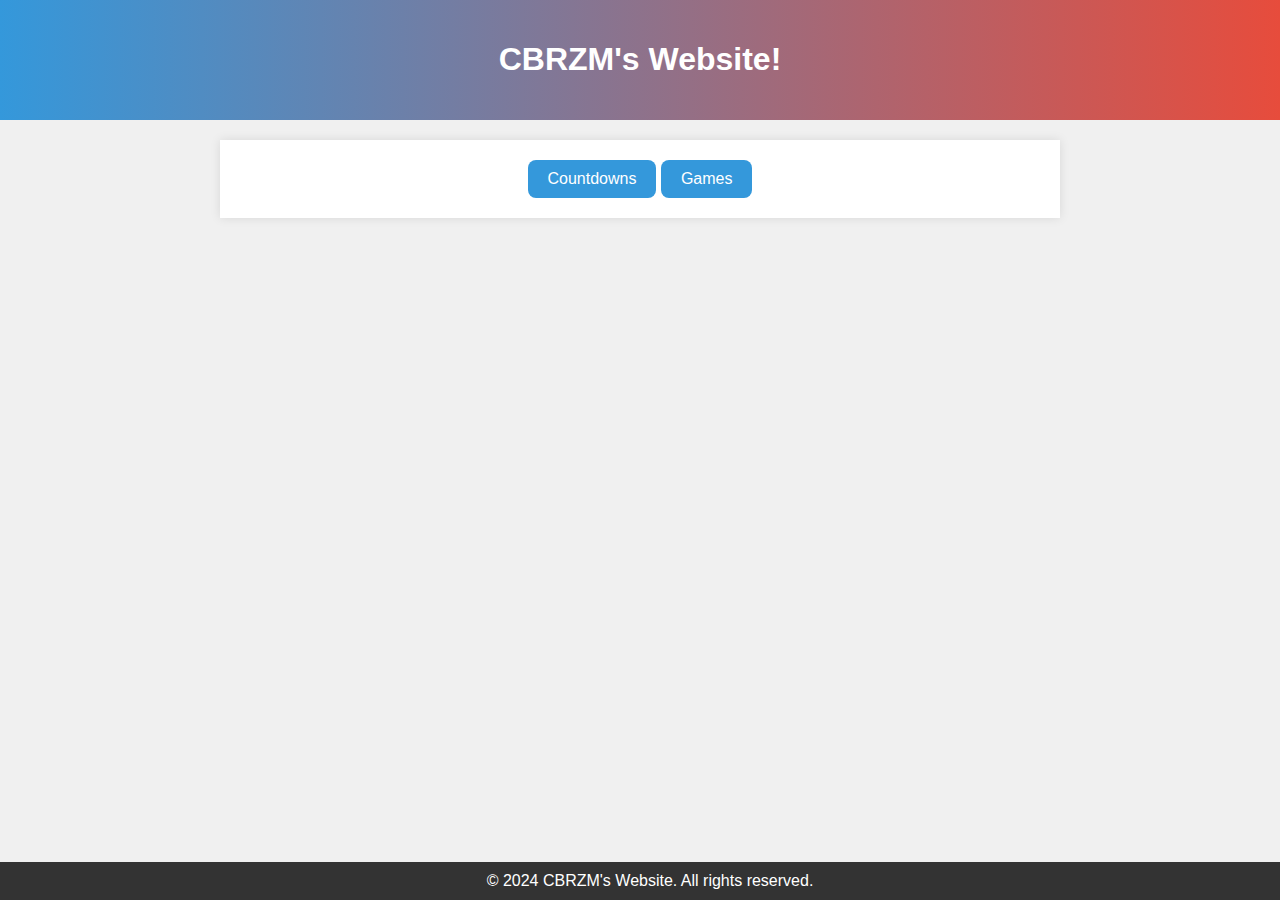
<file: index.html>
<!DOCTYPE html>
<html lang="en">

<head>
    <meta charset="UTF-8">
    <meta name="viewport" content="width=device-width, initial-scale=1.0">
    <title>CBRZM's Website</title>
    <style>
        body {
            font-family: Arial, sans-serif;
            margin: 0;
            padding: 0;
            background-color: #f0f0f0;
            color: #333;
        }

        header {
            background: linear-gradient(to right, #3498db, #e74c3c);
            color: white;
            padding: 20px;
            text-align: center;
        }

        section {
            max-width: 800px;
            margin: 20px auto;
            padding: 20px;
            background-color: #fff;
            box-shadow: 0 0 10px rgba(0, 0, 0, 0.1);
            text-align: center;  /* Align the button in the center */
        }

        button {
            background-color: #3498db;
            color: white;
            padding: 10px 20px;
            font-size: 16px;
            border: none;
            cursor: pointer;
            border-radius: 8px;  /* Rounded corners */
        }

        footer {
            background-color: #333;
            color: white;
            padding: 10px;
            text-align: center;
            position: fixed;
            bottom: 0;
            width: 100%;
        }
    </style>
</head>

<body>

    <header>
        <h1>CBRZM's Website!</h1>
    </header>

    <section>
        <button id="countdownsBtn" onclick="openCountdownsPage()">Countdowns</button>
        <button id="gamesBtn" onclick="openGamesPage()">Games</button>
    </section>

    <footer>
        &copy; 2024 CBRZM's Website. All rights reserved.
    </footer>

    <script>
        function openCountdownsPage() {
            window.location.href = "countdowns.html";
        }

        function openGamesPage() {
            window.location.href = "games.html";
        }
    </script>

</body>

</html>
</file>
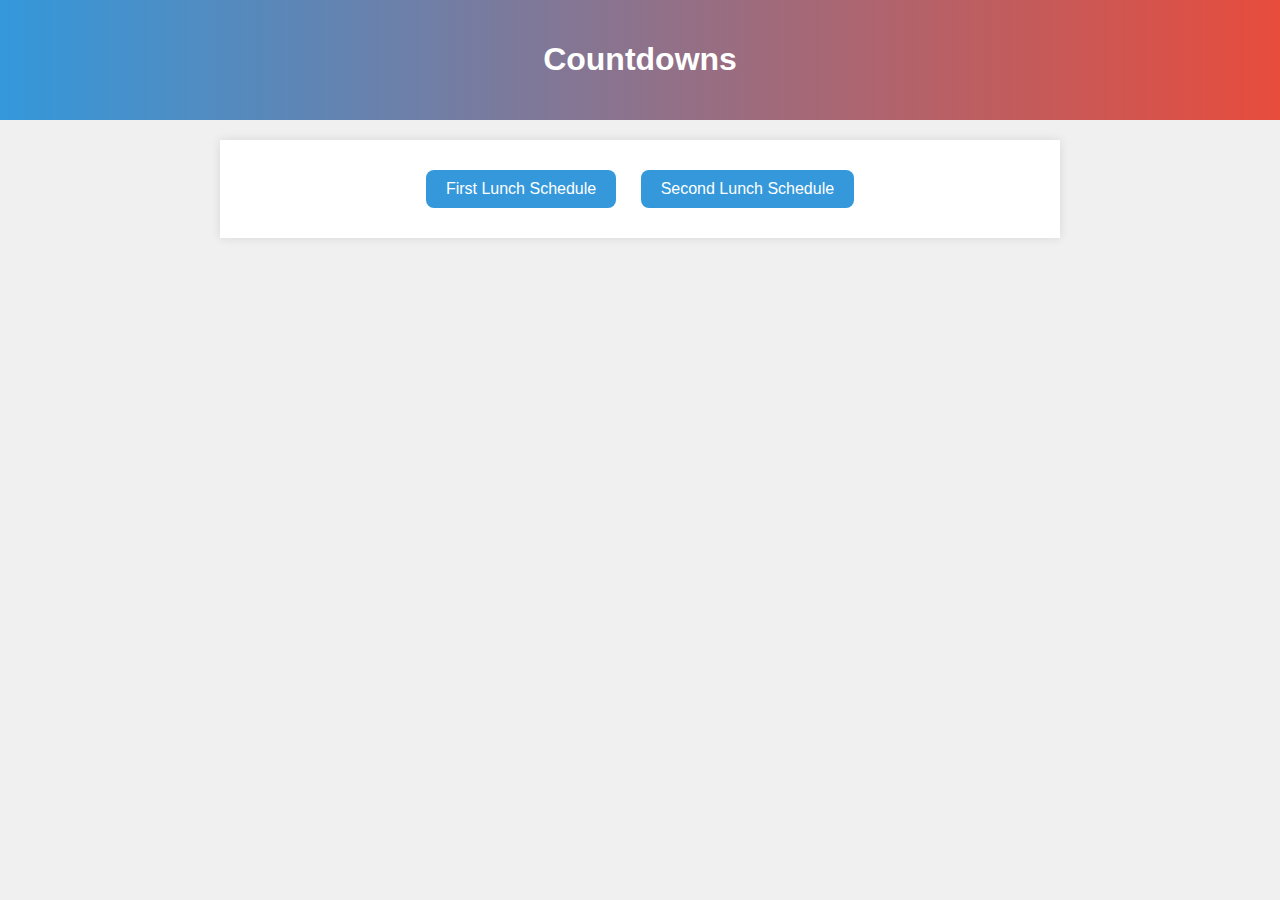
<file: countdowns.html>
<!DOCTYPE html>
<html lang="en">

<head>
    <meta charset="UTF-8">
    <title>Countdowns</title>
    <style>
        body {
            font-family: Arial, sans-serif;
            margin: 0;
            padding: 0;
            background-color: #f0f0f0;
            color: #333;
            text-align: center;
        }

        header {
            background: linear-gradient(to right, #3498db, #e74c3c);
            color: white;
            padding: 20px;
            text-align: center;
        }

        section {
            max-width: 800px;
            margin: 20px auto;
            padding: 20px;
            background-color: #fff;
            box-shadow: 0 0 10px rgba(0, 0, 0, 0.1);
        }

        button {
            background-color: #3498db;
            color: white;
            padding: 10px 20px;
            font-size: 16px;
            border: none;
            cursor: pointer;
            margin: 10px;
            border-radius: 8px;
        }
    </style>
</head>

<body>

    <header>
        <h1>Countdowns</h1>
    </header>

    <section>
        <button id="firstLunchBtn" onclick="openFirstLunchPage()">First Lunch Schedule</button>
        <button id="secondLunchBtn" onclick="openSecondLunchPage()">Second Lunch Schedule</button>
    </section>

    <script>
        function openFirstLunchPage() {
            window.location.href = "first_lunch_schedule.html";
        }

        function openSecondLunchPage() {
            window.location.href = "second_lunch_schedule.html";
        }
    </script>

</body>

</html>
</file>
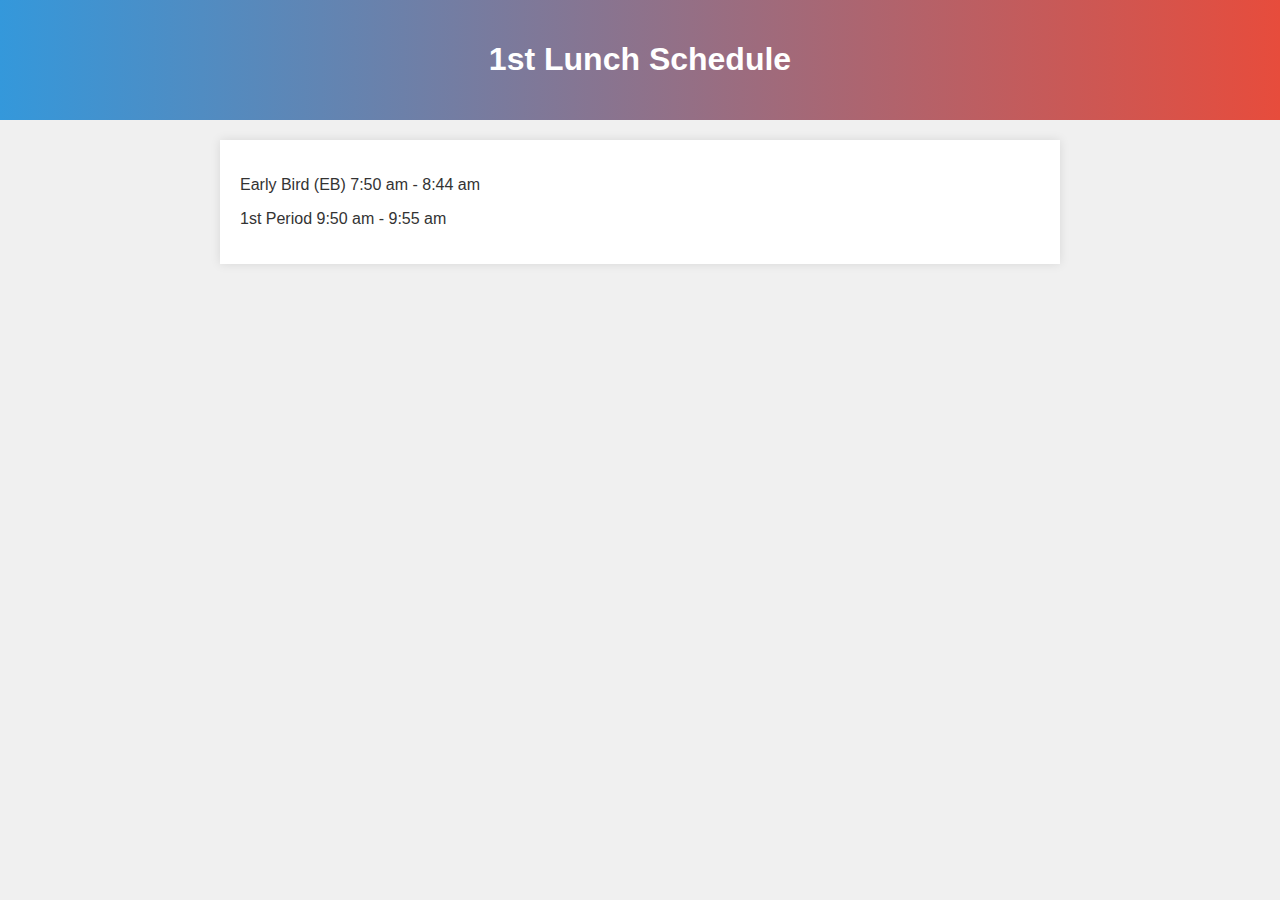
<file: first_lunch_schedule.html>
<!DOCTYPE html>
<html lang="en">

<head>
    <title>1st Lunch Schedule</title>
    <meta charset="UTF-8">
    <style>
        body {
            font-family: Arial, sans-serif;
            margin: 0;
            padding: 0;
            background-color: #f0f0f0;
            color: #333;
            text-align: center;
        }

        header {
            background: linear-gradient(to right, #3498db, #e74c3c);
            color: white;
            padding: 20px;
            text-align: center;
        }

        section {
            max-width: 800px;
            margin: 20px auto;
            padding: 20px;
            background-color: #fff;
            box-shadow: 0 0 10px rgba(0, 0, 0, 0.1);
            text-align: left;
        }

        .countdown {
            font-size: 20px;
            margin-bottom: 10px;
        }
    </style>
</head>

<body>

    <header>
        <h1>1st Lunch Schedule</h1>
    </header>

    <section>
        <p>Early Bird (EB) 7:50 am - 8:44 am</p>
        <div id="ebCountdown" class="countdown"></div>

        <p>1st Period 9:50 am - 9:55 am</p>
        <div id="firstPeriodCountdown" class="countdown"></div>

        <!-- Add similar countdown divs for other periods -->

    </section>

    <script>
        // Update the countdown every second
        setInterval(updateCountdown, 1000);

        // Function to update the countdown
        function updateCountdown() {
            updatePeriodCountdown("ebCountdown", 8, 44);
            updatePeriodCountdown("firstPeriodCountdown", 9, 55);
            // Add similar calls for other periods
        }

        // Function to update the countdown for a specific period
        function updatePeriodCountdown(countdownId, endHour, endMinute) {
            const now = new Date();
            const endTime = new Date();
            endTime.setHours(endHour, endMinute, 0, 0);

            const timeDifference = endTime - now;

            if (timeDifference > 0) {
                const hours = Math.floor((timeDifference % (1000 * 60 * 60 * 24)) / (1000 * 60 * 60));
                const minutes = Math.floor((timeDifference % (1000 * 60 * 60)) / (1000 * 60));
                const seconds = Math.floor((timeDifference % (1000 * 60)) / 1000);

                const countdownElement = document.getElementById(countdownId);
                countdownElement.innerHTML = `Countdown: ${hours}h ${minutes}m ${seconds}s`;
            } else {
                const countdownElement = document.getElementById(countdownId);
                countdownElement.innerHTML = "Period Ended";
            }
        }
    </script>

</body>

</html>
</file>
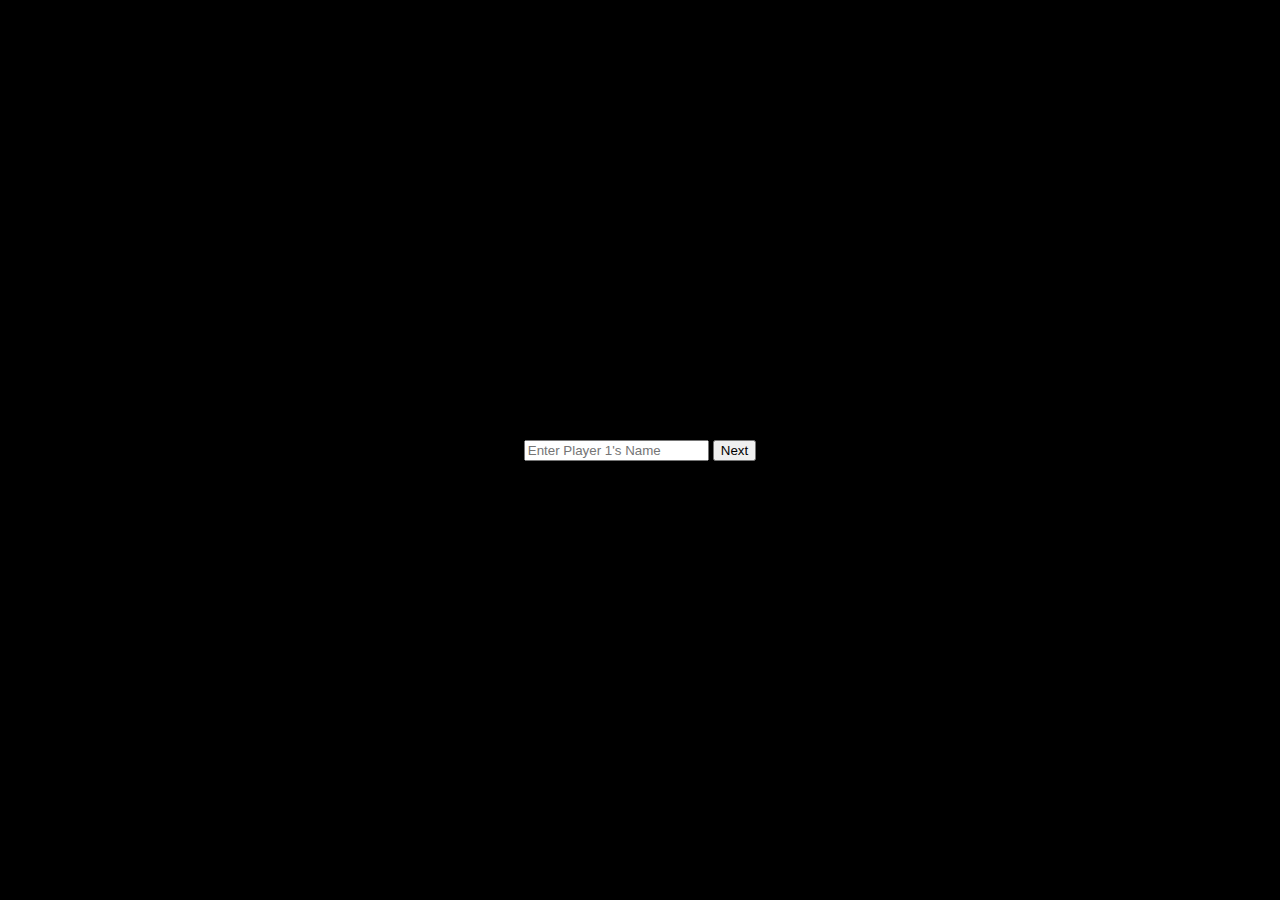
<file: pong.html>
<!DOCTYPE html>
<html>
<head>
  <title>Basic Pong HTML Game</title>
  <meta charset="UTF-8">
  <style>
  html, body {
    height: 100%;
    margin: 0;
  }

  body {
    background: black;
    display: flex;
    align-items: center;
    justify-content: center;
    flex-direction: column; /* Center elements vertically */
    color: white;
  }
  </style>
</head>
<body>
<div id="playerNames">
    <input type="text" id="player1Name" placeholder="Enter Player 1's Name">
    <button onclick="setPlayerNames()">Next</button>
</div>
<canvas width="750" height="585" id="game" style="display: none;"></canvas>
<div id="gameOver" style="display: none;">
    <h2>Game Over!</h2>
    <p id="winner"></p>
    <button onclick="restartGame()">Play Again</button>
</div>
<script>
const canvas = document.getElementById('game');
const context = canvas.getContext('2d');
const grid = 15;
const paddleHeight = grid * 5; // 80
const maxPaddleY = canvas.height - grid - paddleHeight;

var paddleSpeed = 6;
var ballSpeed = 5;

var player1 = "";
var player2 = "";

const leftPaddle = {
  // start in the middle of the game on the left side
  x: grid * 2,
  y: canvas.height / 2 - paddleHeight / 2,
  width: grid,
  height: paddleHeight,

  // paddle velocity
  dy: 0
};
const rightPaddle = {
  // start in the middle of the game on the right side
  x: canvas.width - grid * 3,
  y: canvas.height / 2 - paddleHeight / 2,
  width: grid,
  height: paddleHeight,

  // paddle velocity
  dy: 0
};
const ball = {
  // start in the middle of the game
  x: canvas.width / 2,
  y: canvas.height / 2,
  width: grid,
  height: grid,

  // keep track of when need to reset the ball position
  resetting: false,

  // ball velocity (start going to the top-right corner)
  dx: ballSpeed,
  dy: -ballSpeed
};

var player1Score = 0;
var player2Score = 0;

// check for collision between two objects using axis-aligned bounding box (AABB)
// @see https://developer.mozilla.org/en-US/docs/Games/Techniques/2D_collision_detection
function collides(obj1, obj2) {
  return obj1.x < obj2.x + obj2.width &&
         obj1.x + obj1.width > obj2.x &&
         obj1.y < obj2.y + obj2.height &&
         obj1.y + obj1.height > obj2.y;
}

// game loop
function loop() {
  requestAnimationFrame(loop);
  context.clearRect(0,0,canvas.width,canvas.height);

  // move paddles by their velocity
  leftPaddle.y += leftPaddle.dy;
  rightPaddle.y += rightPaddle.dy;

  // prevent paddles from going through walls
  if (leftPaddle.y < grid) {
    leftPaddle.y = grid;
  }
  else if (leftPaddle.y > maxPaddleY) {
    leftPaddle.y = maxPaddleY;
  }

  if (rightPaddle.y < grid) {
    rightPaddle.y = grid;
  }
  else if (rightPaddle.y > maxPaddleY) {
    rightPaddle.y = maxPaddleY;
  }

  // draw paddles
  context.fillStyle = 'white';
  context.fillRect(leftPaddle.x, leftPaddle.y, leftPaddle.width, leftPaddle.height);
  context.fillRect(rightPaddle.x, rightPaddle.y, rightPaddle.width, rightPaddle.height);

  // move ball by its velocity
  ball.x += ball.dx;
  ball.y += ball.dy;

  // prevent ball from going through walls by changing its velocity
  if (ball.y < grid) {
    ball.y = grid;
    ball.dy *= -1;
  }
  else if (ball.y + grid > canvas.height - grid) {
    ball.y = canvas.height - grid * 2;
    ball.dy *= -1;
  }

  // reset ball if it goes past paddle (but only if we haven't already done so)
  if ( (ball.x < 0 || ball.x > canvas.width) && !ball.resetting) {
    ball.resetting = true;

    // determine who scored
    if (ball.x < 0) {
        player2Score++;
    } else {
        player1Score++;
    }

    // give some time for the player to recover before launching the ball again
    setTimeout(() => {
      ball.resetting = false;
      ball.x = canvas.width / 2;
      ball.y = canvas.height / 2;
    }, 400);
  }

  // check to see if ball collides with paddle. if they do change x velocity
  if (collides(ball, leftPaddle)) {
    ball.dx *= -1;

    // move ball next to the paddle otherwise the collision will happen again
    // in the next frame
    ball.x = leftPaddle.x + leftPaddle.width;
  }
  else if (collides(ball, rightPaddle)) {
    ball.dx *= -1;

    // move ball next to the paddle otherwise the collision will happen again
    // in the next frame
    ball.x = rightPaddle.x - ball.width;
  }

  // draw ball
  context.fillRect(ball.x, ball.y, ball.width, ball.height);

  // draw walls
  context.fillStyle = 'lightgrey';
  context.fillRect(0, 0, canvas.width, grid);
  context.fillRect(0, canvas.height - grid, canvas.width, canvas.height);

  // draw dotted line down the middle
  for (let i = grid; i < canvas.height - grid; i += grid * 2) {
    context.fillRect(canvas.width / 2 - grid / 2, i, grid, grid);
  }

  // display scores
  context.font = '20px Arial';
  context.fillText(`${player1}: ${player1Score}`, canvas.width / 4, 30);
  context.fillText(`${player2}: ${player2Score}`, canvas.width * 3 / 4 - 100, 30);

  // check for game over
  if (player1Score >= 5 || player2Score >= 5) {
    gameOver();
  }
}

function setPlayerNames() {
    player1 = document.getElementById('player1Name').value || 'Player 1';
    document.getElementById('playerNames').innerHTML = `<input type="text" id="player2Name" placeholder="Enter Player 2's Name"><button onclick="startGame()">Start Game</button>`;
}

function startGame() {
    player2 = document.getElementById('player2Name').value || 'Player 2';
    document.getElementById('playerNames').style.display = 'none';
    document.getElementById('game').style.display = 'block';
    requestAnimationFrame(loop);
}

function gameOver() {
    document.getElementById('game').style.display = 'none';
    document.getElementById('gameOver').style.display = 'block';

    let winner = player1Score > player2Score ? player1 : player2;
    document.getElementById('winner').innerHTML = `${winner} wins!`;

    // reset scores for a new game
    player1Score = 0;
    player2Score = 0;
}

function restartGame() {
    document.getElementById('gameOver').style.display = 'none';
    document.getElementById('playerNames').style.display = 'block';
    ball.resetting = false;  // Ensure the ball is not resetting
    player1 = "";
    player2 = "";
    document.getElementById('player1Name').value = '';
    document.getElementById('player2Name').value = '';
}

// listen to keyboard events to move the paddles
document.addEventListener('keydown', function(e) {

  // up arrow key
  if (e.which === 38) {
    rightPaddle.dy = -paddleSpeed;
  }
  // down arrow key
  else if (e.which === 40) {
    rightPaddle.dy = paddleSpeed;
  }

  // w key
  if (e.which === 87) {
    leftPaddle.dy = -paddleSpeed;
  }
  // a key
  else if (e.which === 83) {
    leftPaddle.dy = paddleSpeed;
  }
});

// listen to keyboard events to stop the paddle if key is released
document.addEventListener('keyup', function(e) {
  if (e.which === 38 || e.which === 40) {
    rightPaddle.dy = 0;
  }

  if (e.which === 83 || e.which === 87) {
    leftPaddle.dy = 0;
  }
});

// start the game after setting player names
// requestAnimationFrame(loop);
</script>
</body>
</html>
</file>
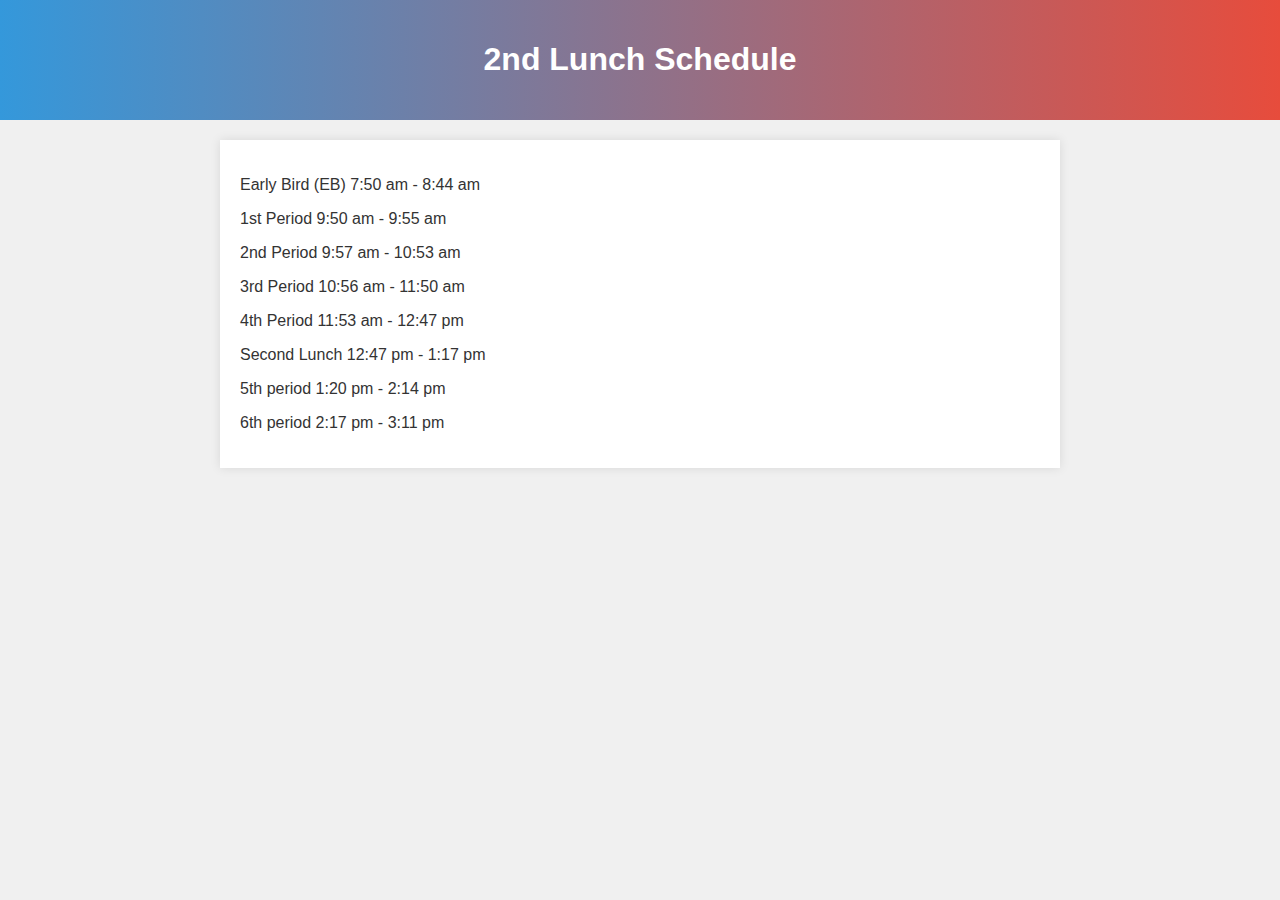
<file: second_lunch_schedule.html>
<!DOCTYPE html>
<html lang="en">

<head>
    <title>2nd Lunch Schedule</title>
    <meta charset="UTF-8">
    <style>
        body {
            font-family: Arial, sans-serif;
            margin: 0;
            padding: 0;
            background-color: #f0f0f0;
            color: #333;
            text-align: center;
        }

        header {
            background: linear-gradient(to right, #3498db, #e74c3c);
            color: white;
            padding: 20px;
            text-align: center;
        }

        section {
            max-width: 800px;
            margin: 20px auto;
            padding: 20px;
            background-color: #fff;
            box-shadow: 0 0 10px rgba(0, 0, 0, 0.1);
            text-align: left;
        }

        .countdown {
            font-size: 20px;
            margin-bottom: 10px;
        }
    </style>
</head>

<body>

    <header>
        <h1>2nd Lunch Schedule</h1>
    </header>

    <section>
        <p>Early Bird (EB) 7:50 am - 8:44 am</p>
        <div id="ebCountdown" class="countdown"></div>

        <p>1st Period 9:50 am - 9:55 am</p>
        <div id="firstPeriodCountdown" class="countdown"></div>

        <p>2nd Period 9:57 am - 10:53 am</p>
        <div id="secondPeriodCountdown" class="countdown"></div>

        <p>3rd Period 10:56 am - 11:50 am</p>
        <div id="thirdPeriodCountdown" class="countdown"></div>

        <p>4th Period 11:53 am - 12:47 pm</p>
        <div id="fourthPeriodCountdown" class="countdown"></div>

        <p>Second Lunch 12:47 pm - 1:17 pm</p>
        <div id="secondLunchCountdown" class="countdown"></div>

        <p>5th period 1:20 pm - 2:14 pm</p>
        <div id="fifthPeriodCountdown" class="countdown"></div>

        <p>6th period 2:17 pm - 3:11 pm</p>
        <div id="sixthPeriodCountdown" class="countdown"></div>
    </section>

    <script>
        // Update the countdown every second
        setInterval(updateCountdown, 1000);

        // Function to update the countdown
        function updateCountdown() {
            updatePeriodCountdown("ebCountdown", 8, 44);
            updatePeriodCountdown("firstPeriodCountdown", 9, 55);
            updatePeriodCountdown("secondPeriodCountdown", 10, 53);
            updatePeriodCountdown("thirdPeriodCountdown", 11, 50);
            updatePeriodCountdown("fourthPeriodCountdown", 12, 47);
            updatePeriodCountdown("secondLunchCountdown", 13, 17);
            updatePeriodCountdown("fifthPeriodCountdown", 13, 20);
            updatePeriodCountdown("sixthPeriodCountdown", 15, 11);
        }

        // Function to update the countdown for a specific period
        function updatePeriodCountdown(countdownId, endHour, endMinute) {
            const now = new Date();
            const endTime = new Date();
            endTime.setHours(endHour, endMinute, 0, 0);

            const timeDifference = endTime - now;

            if (timeDifference > 0) {
                const hours = Math.floor((timeDifference % (1000 * 60 * 60 * 24)) / (1000 * 60 * 60));
                const minutes = Math.floor((timeDifference % (1000 * 60 * 60)) / (1000 * 60));
                const seconds = Math.floor((timeDifference % (1000 * 60)) / 1000);

                const countdownElement = document.getElementById(countdownId);
                countdownElement.innerHTML = `Countdown: ${hours}h ${minutes}m ${seconds}s`;
            } else {
                const countdownElement = document.getElementById(countdownId);
                countdownElement.innerHTML = "Period Ended";
            }
        }
    </script>

</body>

</html>
</file>
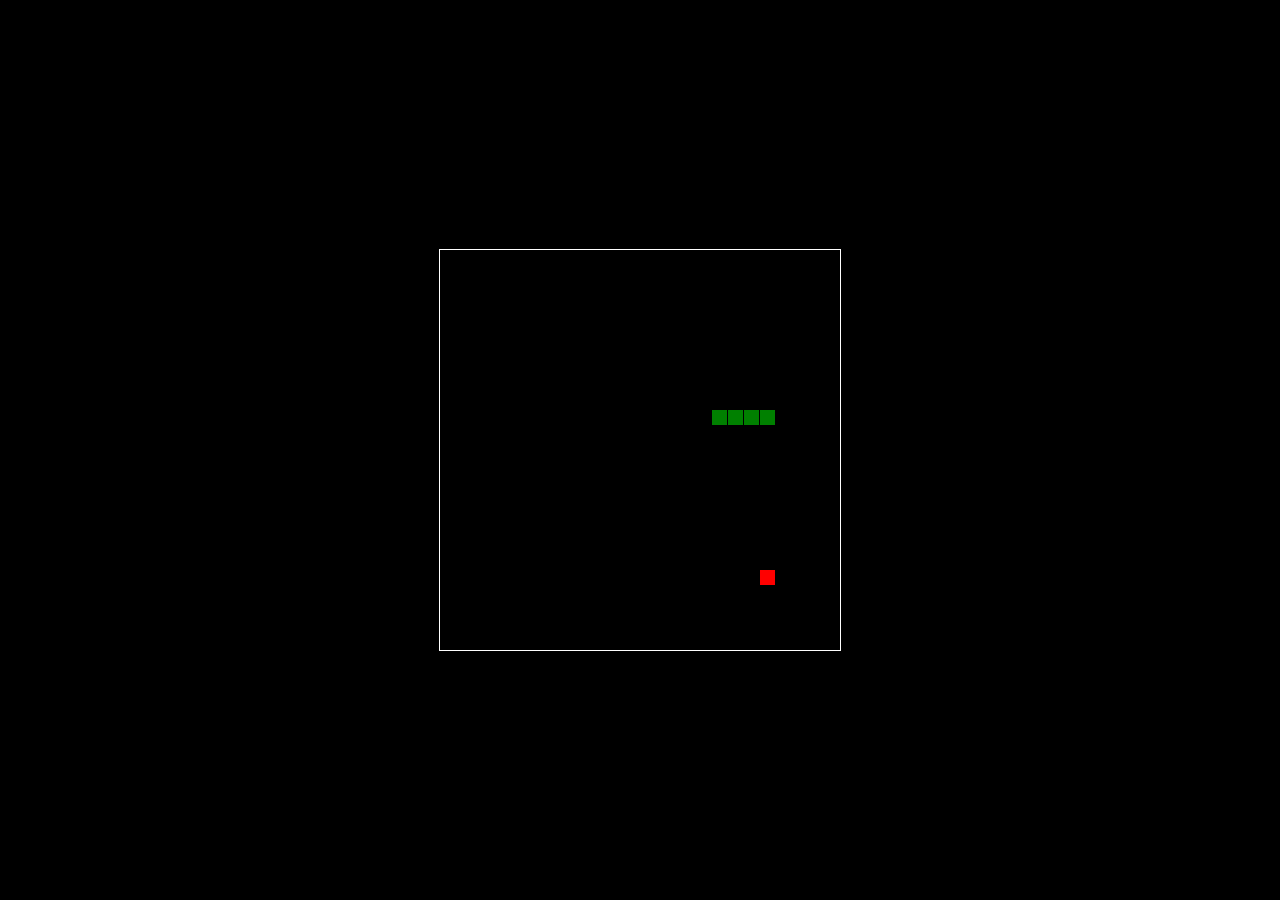
<file: snake.html>
<!DOCTYPE html>
<html lang="en">
<head>
    <meta charset="UTF-8">
    <meta name="viewport" content="width=device-width, initial-scale=1.0">
    <title>Snake Game</title>
    <style>
        html, body {
            height: 100%;
            margin: 0;
            display: flex;
            align-items: center;
            justify-content: center;
            background: black;
        }

        canvas {
            border: 1px solid white;
        }
    </style>
</head>
<body>
    <canvas width="400" height="400" id="game"></canvas>

    <script>
        var canvas = document.getElementById('game');
        var context = canvas.getContext('2d');

        var grid = 16;
        var count = 0;

        var snake = {
            x: 160,
            y: 160,
            dx: grid,
            dy: 0,
            cells: [],
            maxCells: 4
        };

        var apple = {
            x: 320,
            y: 320
        };

        function getRandomInt(min, max) {
            return Math.floor(Math.random() * (max - min)) + min;
        }

        function loop() {
            requestAnimationFrame(loop);

            if (++count < 4) {
                return;
            }

            count = 0;
            context.clearRect(0, 0, canvas.width, canvas.height);

            snake.x += snake.dx;
            snake.y += snake.dy;

            if (snake.x < 0) {
                snake.x = canvas.width - grid;
            } else if (snake.x >= canvas.width) {
                snake.x = 0;
            }

            if (snake.y < 0) {
                snake.y = canvas.height - grid;
            } else if (snake.y >= canvas.height) {
                snake.y = 0;
            }

            snake.cells.unshift({ x: snake.x, y: snake.y });

            if (snake.cells.length > snake.maxCells) {
                snake.cells.pop();
            }

            context.fillStyle = 'red';
            context.fillRect(apple.x, apple.y, grid - 1, grid - 1);

            context.fillStyle = 'green';
            snake.cells.forEach(function (cell, index) {
                context.fillRect(cell.x, cell.y, grid - 1, grid - 1);

                if (cell.x === apple.x && cell.y === apple.y) {
                    snake.maxCells++;

                    apple.x = getRandomInt(0, 25) * grid;
                    apple.y = getRandomInt(0, 25) * grid;
                }

                for (var i = index + 1; i < snake.cells.length; i++) {
                    if (cell.x === snake.cells[i].x && cell.y === snake.cells[i].y) {
                        snake.x = 160;
                        snake.y = 160;
                        snake.cells = [];
                        snake.maxCells = 4;
                        snake.dx = grid;
                        snake.dy = 0;

                        apple.x = getRandomInt(0, 25) * grid;
                        apple.y = getRandomInt(0, 25) * grid;
                    }
                }
            });
        }

        document.addEventListener('keydown', function (e) {
            if (e.which === 37 && snake.dx === 0) {
                snake.dx = -grid;
                snake.dy = 0;
            } else if (e.which === 38 && snake.dy === 0) {
                snake.dy = -grid;
                snake.dx = 0;
            } else if (e.which === 39 && snake.dx === 0) {
                snake.dx = grid;
                snake.dy = 0;
            } else if (e.which === 40 && snake.dy === 0) {
                snake.dy = grid;
                snake.dx = 0;
            }
        });

        requestAnimationFrame(loop);
    </script>
</body>
</html>
</file>
